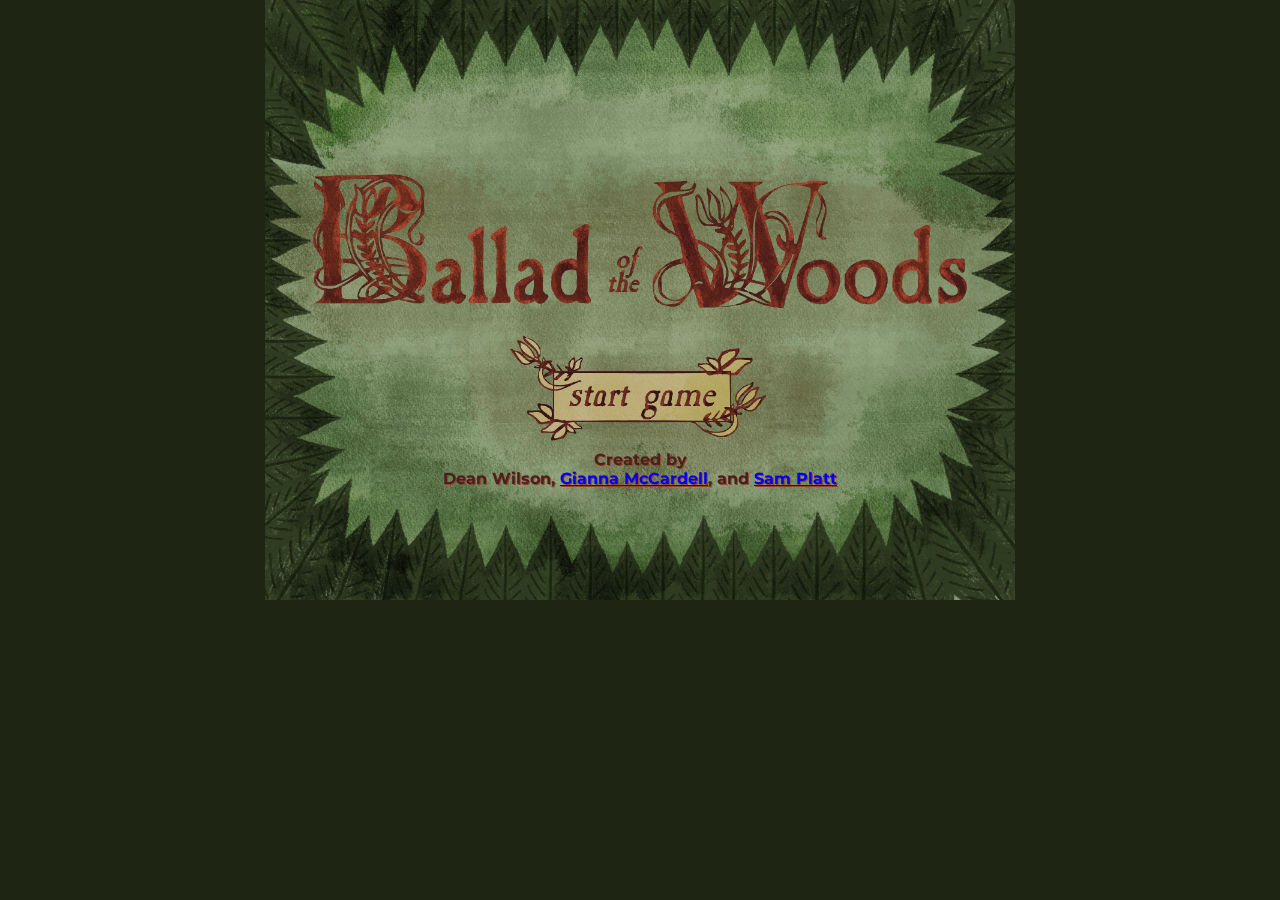
<file: index.html>
<!DOCTYPE html>
<html lang="en">
  <head>
    <meta charset="utf-8" />
    <link rel="icon" href="assets/favicon.png" /> <!-- replace this later if we want to/have time -->
    
    <!-- Fonts -->
    <link rel="preconnect" href="https://fonts.googleapis.com">
    <link rel="preconnect" href="https://fonts.gstatic.com" crossorigin>
    <link href="https://fonts.googleapis.com/css2?family=GFS+Didot&family=GFS+Neohellenic:ital,wght@0,400;0,700;1,400;1,700&family=Montserrat&display=swap" rel="stylesheet">
    
    <title>Ballad of the Woods</title>
    
    <meta name="description" content="" />
    <meta name="viewport" content="width=device-width, initial-scale=1" />
    
    <link rel="stylesheet" href="style.css" /> <!-- Import the webpage's stylesheet -->
    
    <script src="js/titleScreen.js"></script>
    <style>
      html {
        background-color: #1e2613;
      }
    </style>
  </head>
  <body onload="loadTitleScreen();">
    <main></main>
  </body>
</html>
</file>
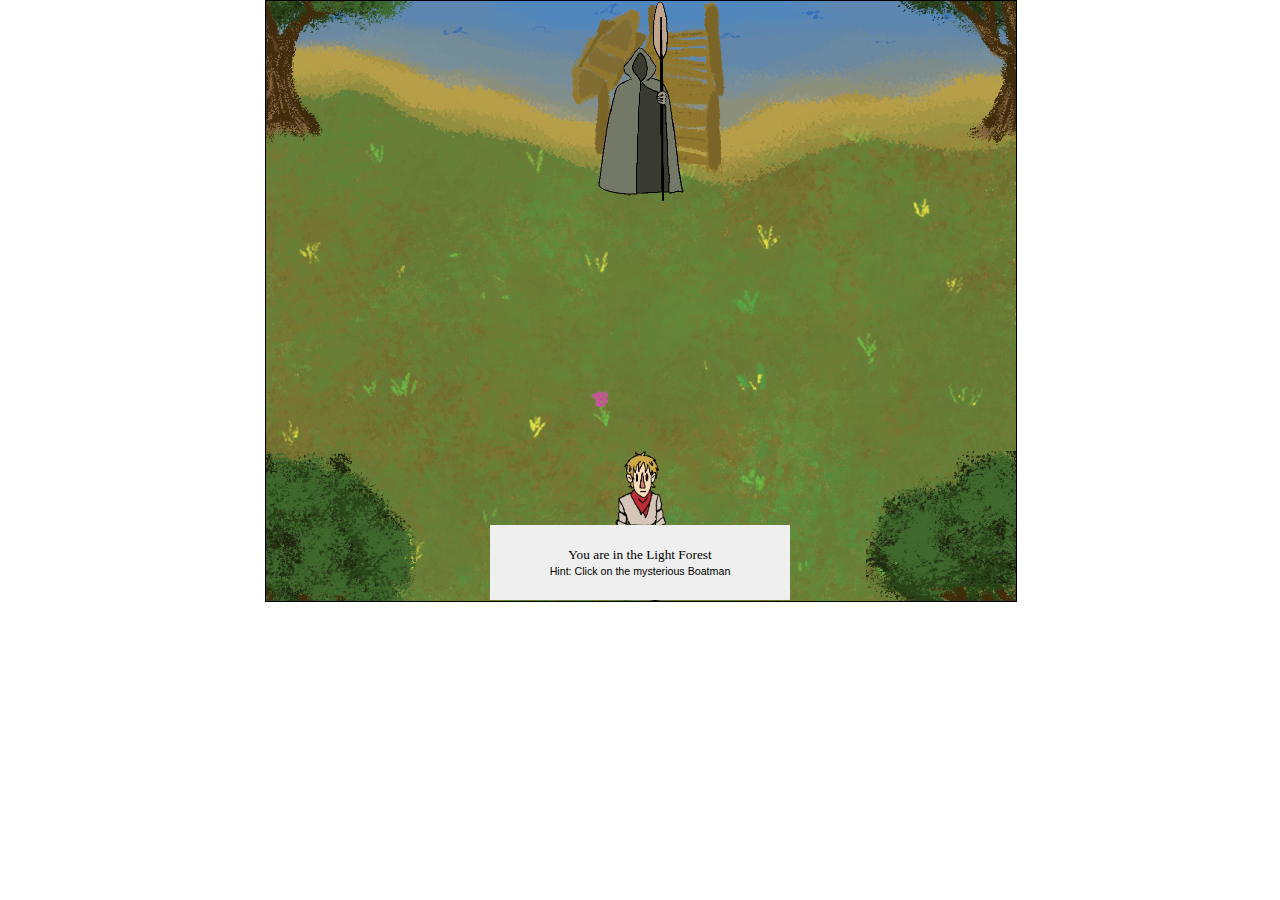
<file: ballad.html>
<!DOCTYPE html>
<html>
  <head>
    <meta charset="utf-8" />
    <meta name="viewport" content="width=device-width, initial-scale=1" /> <!-- Do not delete this line -->
    
    <title>Ballad of the Woods</title>
    
    <link rel="icon" type="image/x-icon" href="assets/favicon.png">
    <link rel="stylesheet" type="text/css" href="style.css" />

    <script>
      function showHint() {
        window.alert("You must travel north to the Dragon’s lair to rescue Eurydice. Explore the woods to work on your magical song. Use wasd or arrow keys to move around");
      }
      function showControls(id) {
        document.getElementById(id).style.display = "inline-block";
      }
    </script>
    <script src="js/entities.js"></script>
    <script src="js/topdown.js"></script>
    <style>
      audio {
        display: none;
        position: fixed;
        margin-top: 615px;
      }
    </style>
  </head>

  <body onload="initialize(); showHint();">
    <main></main>
    <audio controls loop id="song1" onplay="showControls('song1');">
      <source src="audio/song1.mp3" type="audio/mp3" />
    </audio>
    <audio controls loop id="song2" onplay="showControls('song2');">
      <source src="audio/song2.mp3" type="audio/mp3" />
    </audio>
    <audio controls loop id="song3" onplay="showControls('song3');">
      <source src="audio/song3.mp3" type="audio/mp3" />
    </audio>
    <audio controls loop id="song4" onplay="showControls('song4');">
      <source src="audio/song4.mp3" type="audio/mp3" />
    </audio>
  </body>
</html>
</file>
<file: style.css>
/* Our default values set as CSS variables */
:root {
    --color-bg: ivory;
    --color-text-main: #000000;
    --color-primary: #FFFF00;
    --wrapper-height: 87vh;
    --image-max-width: 300px;
    --image-margin: 3rem;
    --font-family: 'Montserrat';
    --font-family-header: 'GFS Didot';
  }

  body {
    font-family: var(--font-family);
    margin: 0 auto;
    width: 750px;
  }
  
  h1#titleScreen {
    font-family: 'GFS Didot', 'GFS Neohellenic', Cursive;
    font-size: 48pt;
    margin-bottom: 0;
    padding-bottom: 0;
    text-shadow: 3px 3px gray;
  }
  h2#titleScreen {
    color: black;
    font-family: 'Montserrat', 'Calibri', Sans-Serif;
    font-size: 12pt;
  }
  
  h1 {
    font-family: 'Montserrat', 'Calibri', Sans-Serif;
  }
  h2 {
    font-family: 'Montserrat', 'Calibri', Sans-Serif;
  }
</file>
